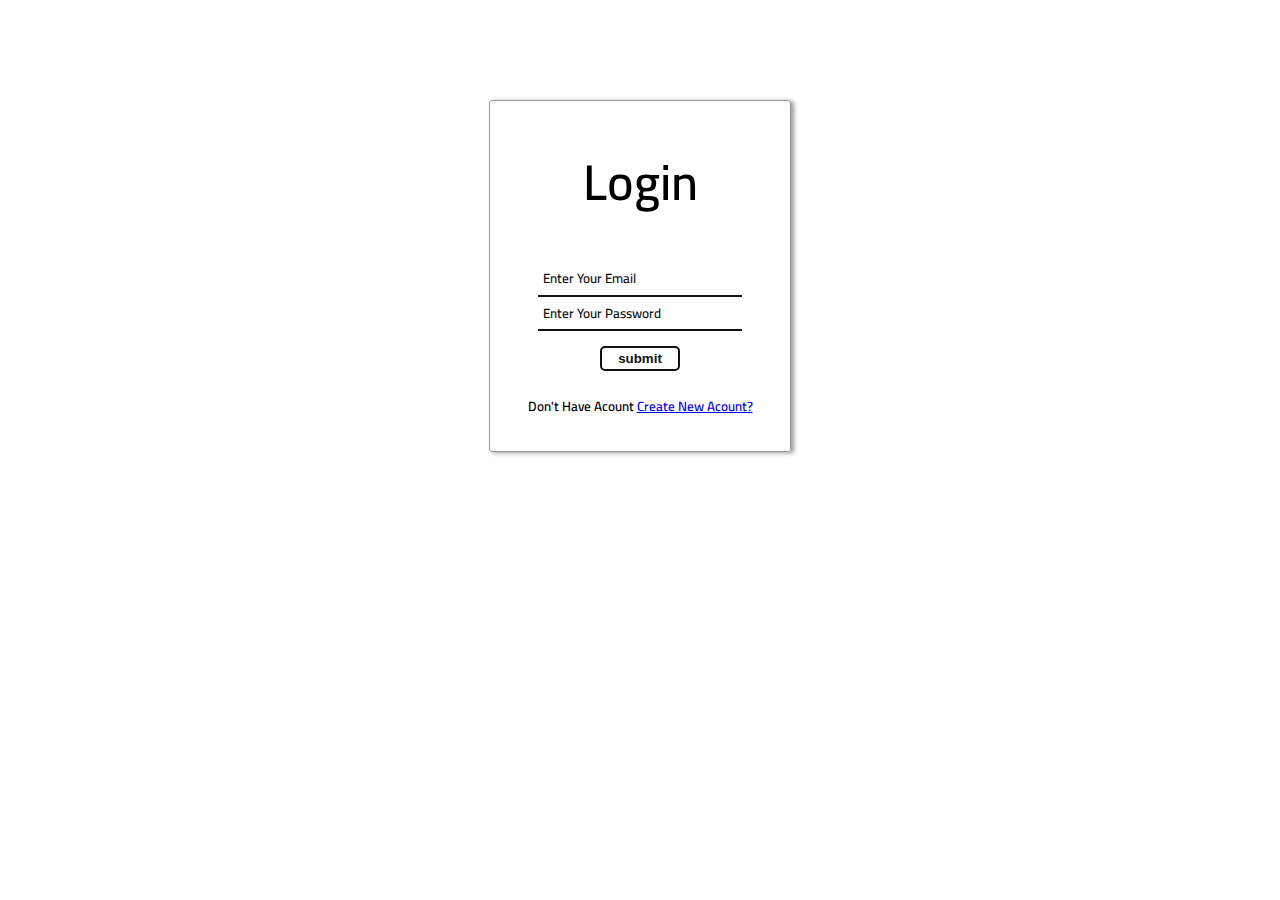
<file: index.html>
<!DOCTYPE html>
<html lang="en">
<head>
  <meta charset="UTF-8">
  <meta http-equiv="X-UA-Compatible" content="IE=Edge">
  <meta name="viewport" content="width=device-width, initial-scale=1">
  
  <title>HTML</title>
  
  <link rel="stylesheet" href="style.css">
  
<link rel="preconnect" href="https://fonts.googleapis.com">
<link rel="preconnect" href="https://fonts.gstatic.com" crossorigin>
<link href="https://fonts.googleapis.com/css2?family=Cairo:wght@300&display=swap" rel="stylesheet">
</head>
<body>
  <center>
    <div class="border">
    <h1><span>L</span>ogin</h1>
    <input type="text" placeholder=" Enter Your Email">
    <br>
    <input type="password" placeholder=" Enter Your Password">
    <br>
    <button type="submit">submit</button>
    <br>
    <h5>Don't Have Acount <a href="su.html">Create New Acount?</a></h5>
    </div>
  </center>
</body>
</html>
</file>
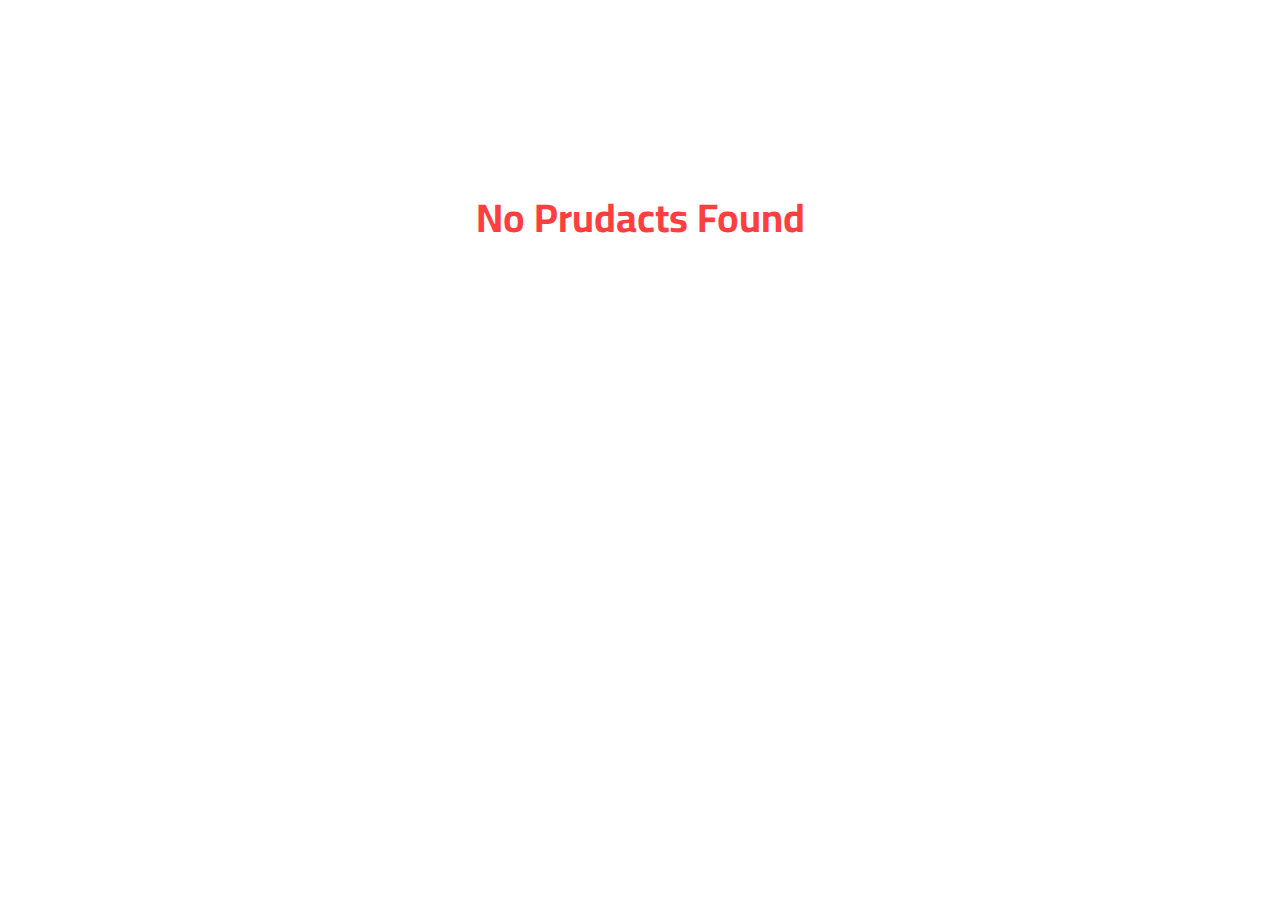
<file: p.html>
<!DOCTYPE html>
<html>

<head>
  <meta charset="UTF-8">
  <meta name="viewport" content="width=device-width, initial-scale=1">
  <title>S & B | prudacts</title>
  <link rel="preconnect" href="https://fonts.googleapis.com">
<link rel="preconnect" href="https://fonts.gstatic.com" crossorigin>
<link href="https://fonts.googleapis.com/css2?family=Cairo:wght@300&display=swap" rel="stylesheet">
  <style>
  *{
    font-family: 'Cairo', sans-serif;
  }
    h1{
      margin-top: 20vh;
      font-size: 40px;
      color: red;
      opacity: 0.75;
    }
  </style>
</head>
<body>
  <center>
    <h1>No Prudacts Found</h1>
  </center>
</body>
</html>
</file>
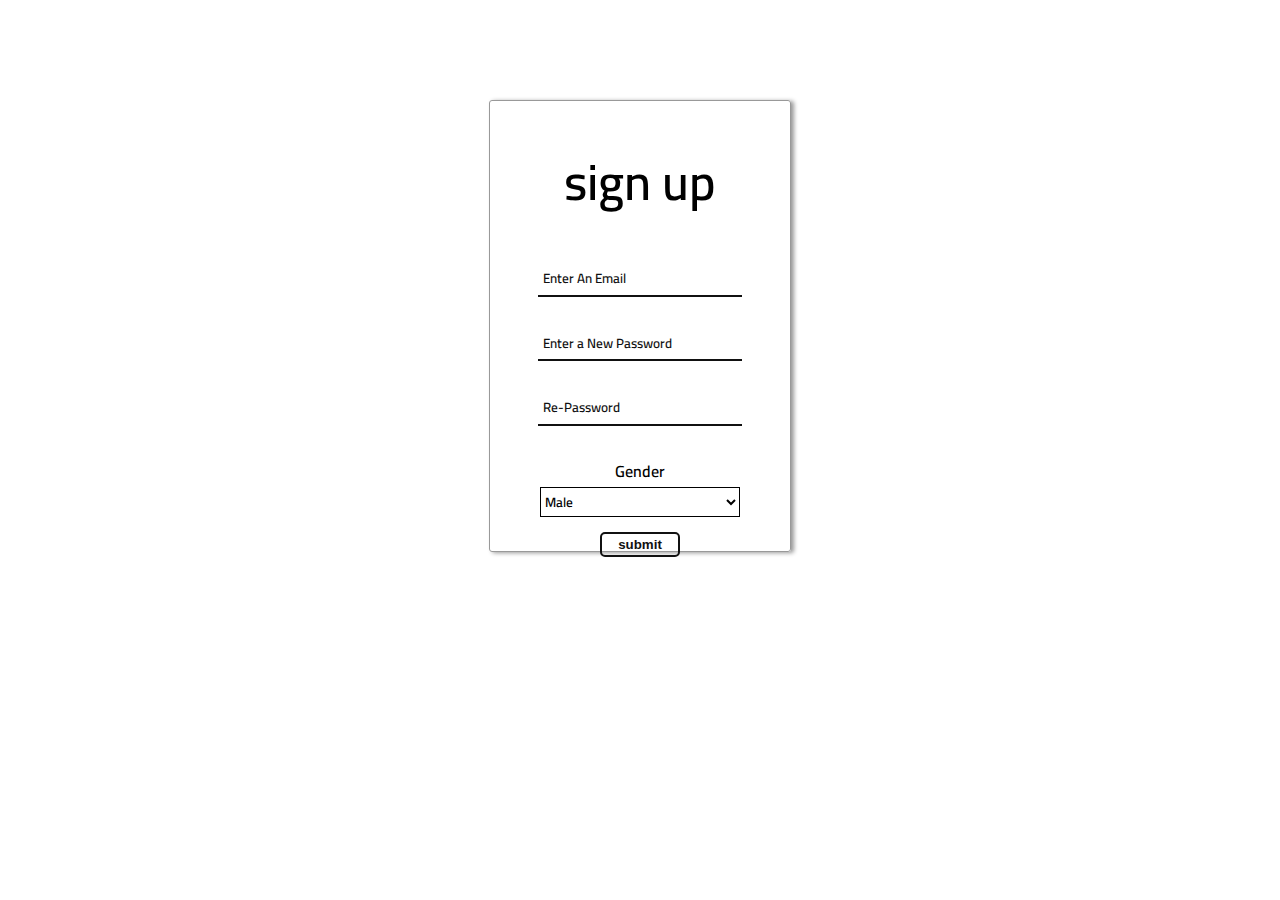
<file: su.html>
<!DOCTYPE html>
<html>

<head>
  <meta charset="UTF-8">
  <meta name="viewport" content="width=device-width, initial-scale=1">
  <link rel="preconnect" href="https://fonts.googleapis.com">
  <link rel="preconnect" href="https://fonts.gstatic.com" crossorigin>
  <link href="https://fonts.googleapis.com/css2?family=Cairo:wght@300&display=swap" rel="stylesheet">
  <title>Sign up</title>
  <link rel="stylesheet" href="style.css">
</head>
<body>
  <center>
    <div class="border" style="height:450px">
      <h1>sign up</h1>
      <input type="email" placeholder=" Enter An Email"><br><br>
      <input type="password" placeholder=" Enter a New Password"><br><br>
      <input type="password" placeholder=" Re-Password"><br><br>
      <label for="">Gender</label>
      <br>
      <select placeholder="Your Gender" >
        <option value="">Male</option>
        <option value="">Female</option>
      </select><br>
      <button type="submit">submit</button>
    </div>
  </center>
</body>
</html>
</file>
<file: style.css>
*{
  font-family: 'Cairo', sans-serif;
  transition: 1s;
  font-weight: 600;
}
@media(max-width:1440px){
  h1{
   font-size: 50px;
  }
}
@media(max-width:900px){
  h1{
    font-size: 35px;
  }
}
span{
  
}
.border{
  width: 300px;
  height: 350px;
  border: 1px #999 solid;
  box-shadow: 3px 1px 4px #999;
  margin-top: 100px;
  border-radius: 3px;
}
input{
  height: 30px;
  width: 200px;
  border: none;
  border-bottom: 2px #111 solid;
  font-weight: 600;
}
button{
  font-family: sans-serif;
  height: 25px;
  border-radius: 5px;
  border: 2px #111 solid;
  background: none;
  color: #111;
  width: 80px;
  margin-top: 15px;
}
::placeholder{
  color: #111;
}
button:hover{
  color: #fff;
  background: #111;
}
select{
  height: 30px;
  width: 200px;
  border: 1.10px black solid;
  background: none;
}
</file>
